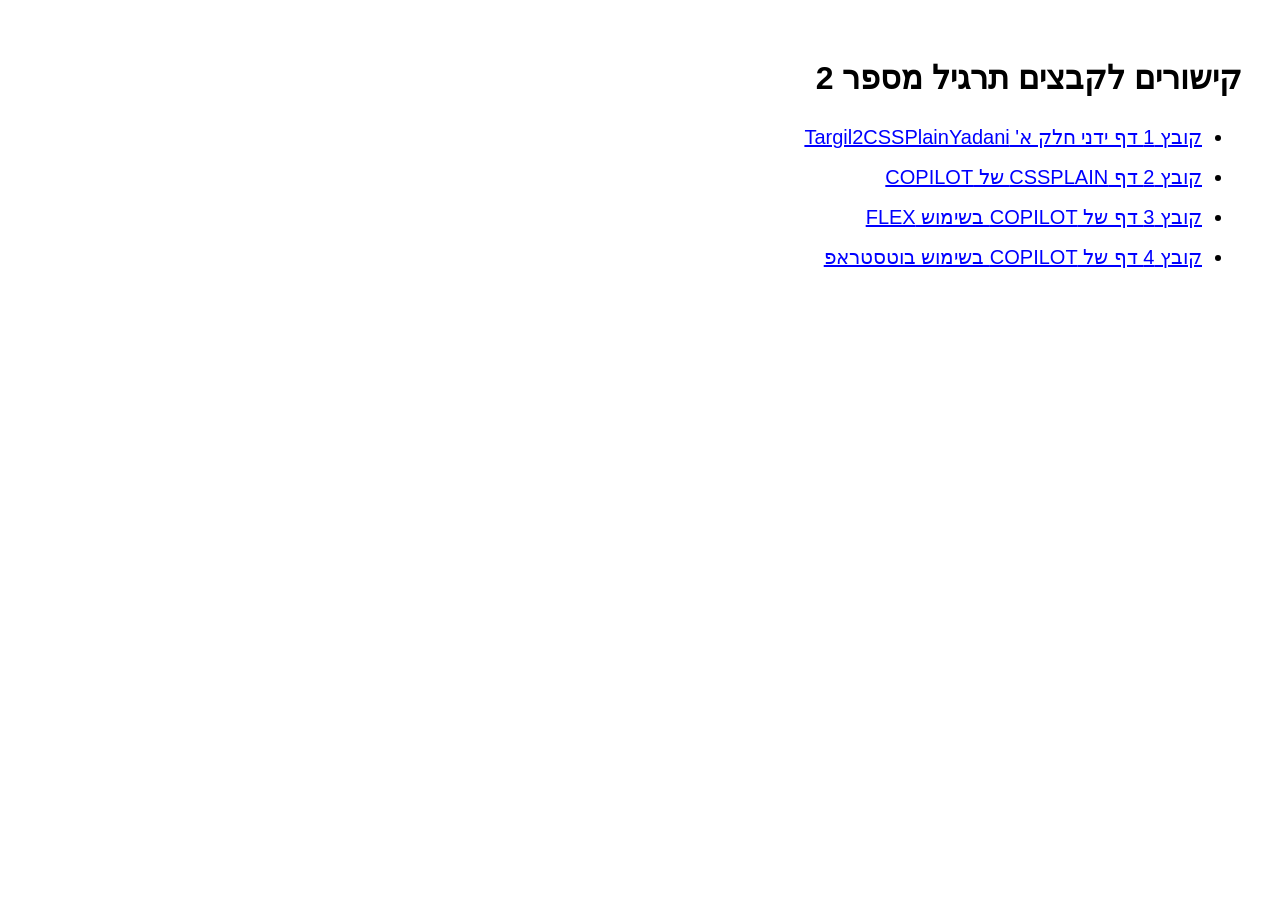
<file: index.html>
<!DOCTYPE html>
<html lang="he" dir="rtl">
<head>
    <meta charset="UTF-8">
    <title>תפריט קבצים</title>
    <style>
        body {
            font-family: Arial, sans-serif;
            padding: 30px;
        }
        h1 {
            margin-bottom: 20px;
        }
        ul {
            font-size: 20px;
            line-height: 2;
        }
        a {
            color: blue;
        }
    </style>
</head>
<body>

    <h1>קישורים לקבצים תרגיל מספר 2</h1>

    <ul>
        <li>
            <a href="https://razshemesh-dev.github.io/Targil2-Grid-Flex-Boostrap-and-AI/Targil2CSSPlainYadani.html"
               target="_blank">
               קובץ 1 דף ידני חלק א' Targil2CSSPlainYadani
            </a>
        </li>

        <li>
            <a href="https://razshemesh-dev.github.io/Targil2-Grid-Flex-Boostrap-and-AI/CSSPlaincopilot.html" target="_blank">קובץ 2 דף CSSPLAIN של COPILOT</a>
        </li>

        <li>
            <a href="https://razshemesh-dev.github.io/Targil2-Grid-Flex-Boostrap-and-AI/CSSFlexCopilot.html" target="_blank">קובץ 3 דף של COPILOT בשימוש FLEX</a>
        </li>
         <li>
            <a href="https://razshemesh-dev.github.io/Targil2-Grid-Flex-Boostrap-and-AI/BoostrapCopilot.html" target="_blank">קובץ 4 דף של COPILOT בשימוש בוטסטראפ</a>
        </li>
    </ul>

</body>

</html>
</file>
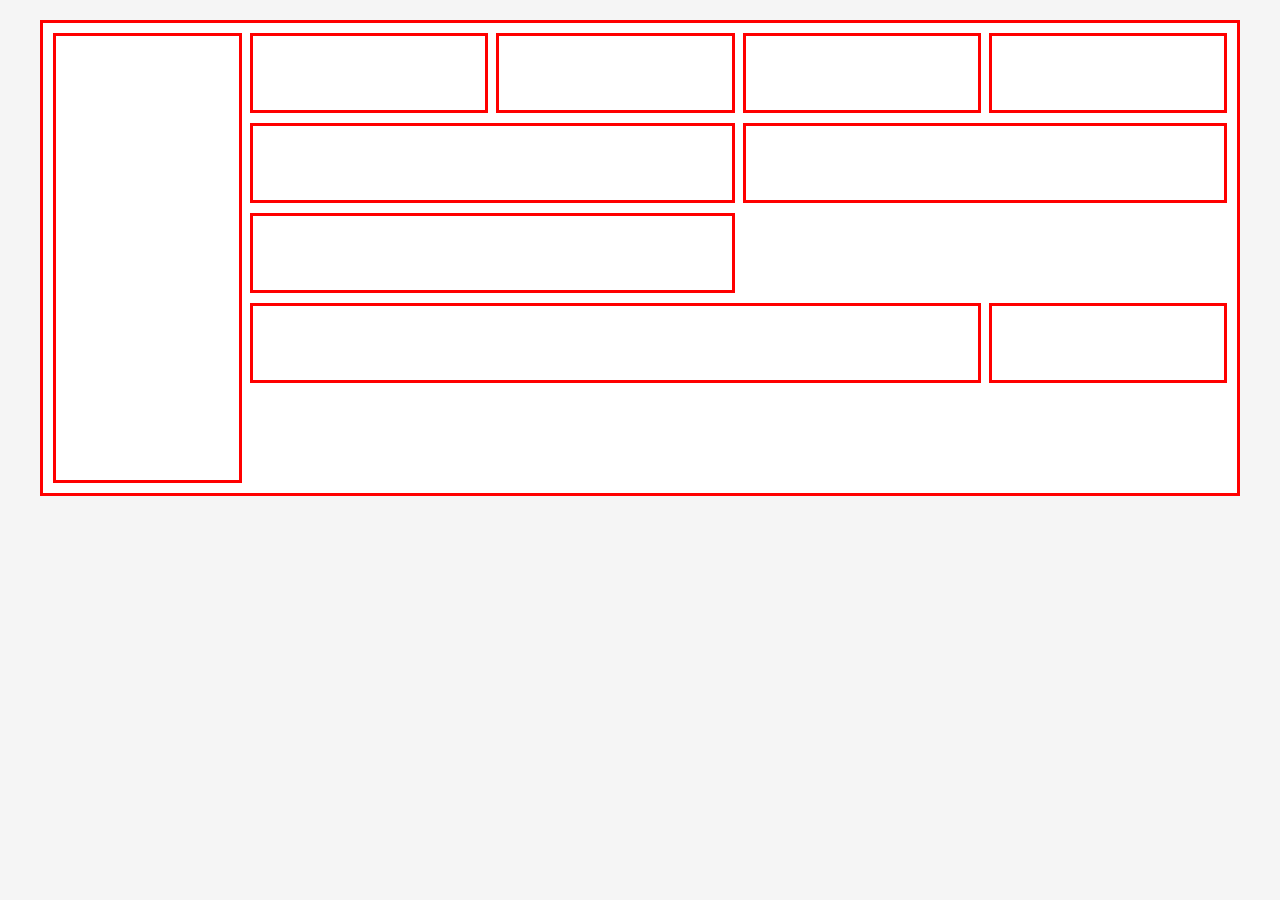
<file: BoostrapCopilot.html>
<!DOCTYPE html>
<html lang="en" dir="ltr">
<head>
  <meta charset="UTF-8">
  <meta name="viewport" content="width=device-width, initial-scale=1.0">
  <title>Bootstrap Layout</title>
  <link href="https://cdnjs.cloudflare.com/ajax/libs/bootstrap/5.3.0/css/bootstrap.min.css" rel="stylesheet">
  <link rel="stylesheet" href="boostrapCss.css">
  <body>
  <div class="main-container">
    <div class="row g-2">
      <div class="col-12 col-md-2">
        <div class="sidebar"></div>
      </div>
      <div class="col-12 col-md-10">
        <div class="row g-2">
          <div class="col-6 col-md-3">
            <div class="box"></div>
          </div>
          <div class="col-6 col-md-3">
            <div class="box"></div>
          </div>
          <div class="col-6 col-md-3">
            <div class="box"></div>
          </div>
          <div class="col-6 col-md-3">
            <div class="box"></div>
          </div>
        </div>
        <div class="row g-2">
          <div class="col-12 col-md-6">
            <div class="box"></div>
          </div>
          <div class="col-12 col-md-6">
            <div class="box"></div>
          </div>
        </div>
        <div class="row g-2">
          <div class="col-12 col-md-6">
            <div class="box"></div>
          </div>
        </div>
        <div class="row g-2">
          <div class="col-12 col-md-9">
            <div class="box"></div>
          </div>
          <div class="col-12 col-md-3">
            <div class="box"></div>
          </div>
        </div>
      </div>
    </div>
  </div>

  <script src="https://cdnjs.cloudflare.com/ajax/libs/bootstrap/5.3.0/js/bootstrap.bundle.min.js"></script>
</body>
</html>
</file>
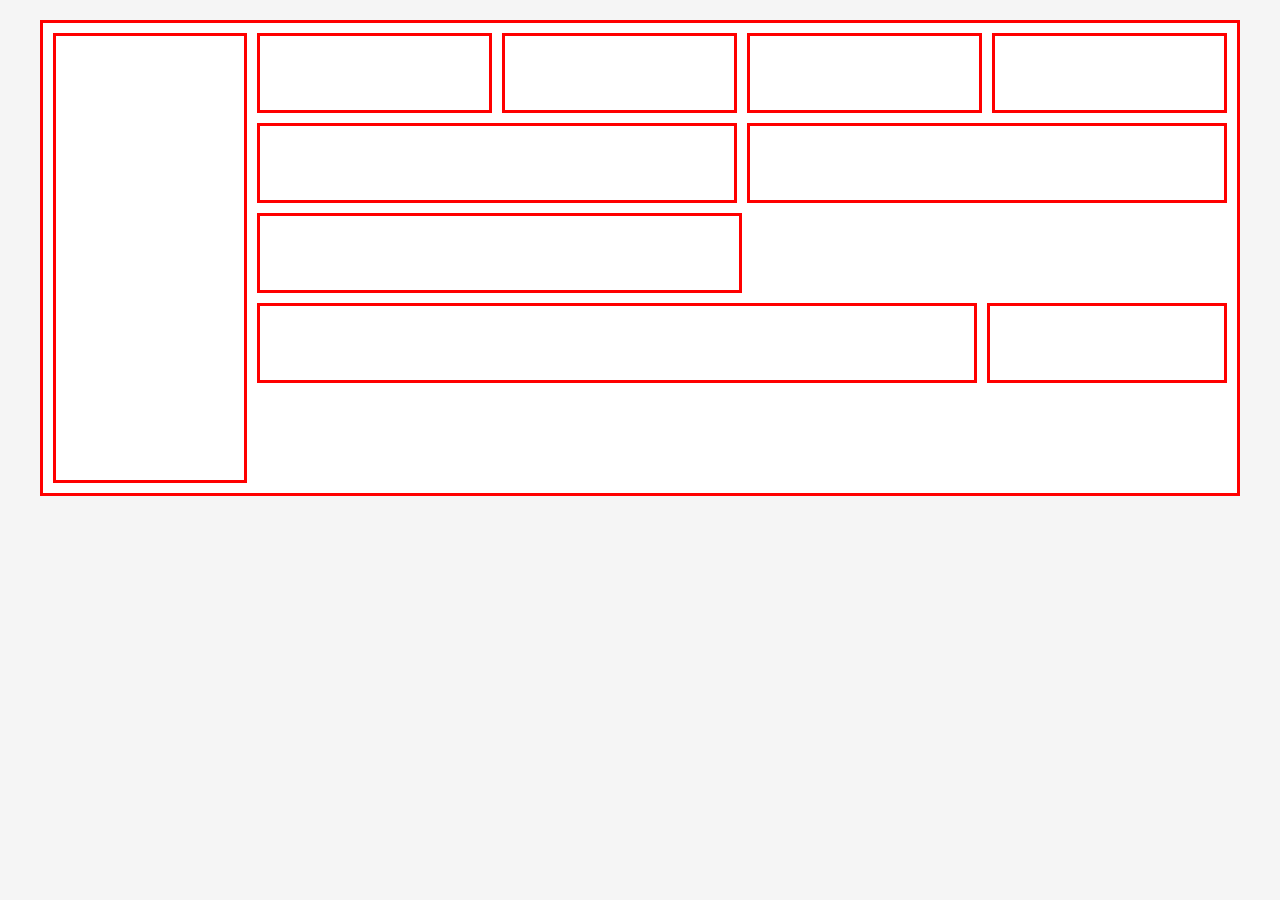
<file: CSSFlexCopilot.html>
<!DOCTYPE html>
<html lang="en" dir="ltr">
<head>
  <meta charset="UTF-8">
  <meta name="viewport" content="width=device-width, initial-scale=1.0">
  <link rel="stylesheet" href="styleFlexCopilot.css">
  <title>Flexbox Layout</title>
<body>
  <div class="container">
    <div class="sidebar"></div>
    <div class="main-content">
      <div class="row">
        <div class="box col-3"></div>
        <div class="box col-3"></div>
        <div class="box col-3"></div>
        <div class="box col-3"></div>
      </div>
      <div class="row">
        <div class="box col-6"></div>
        <div class="box col-6"></div>
      </div>
      <div class="row">
        <div class="box col-6"></div>
      </div>
      <div class="row">
        <div class="box col-9"></div>
        <div class="box col-3"></div>
      </div>
    </div>
  </div>
</body>
</html>
</file>
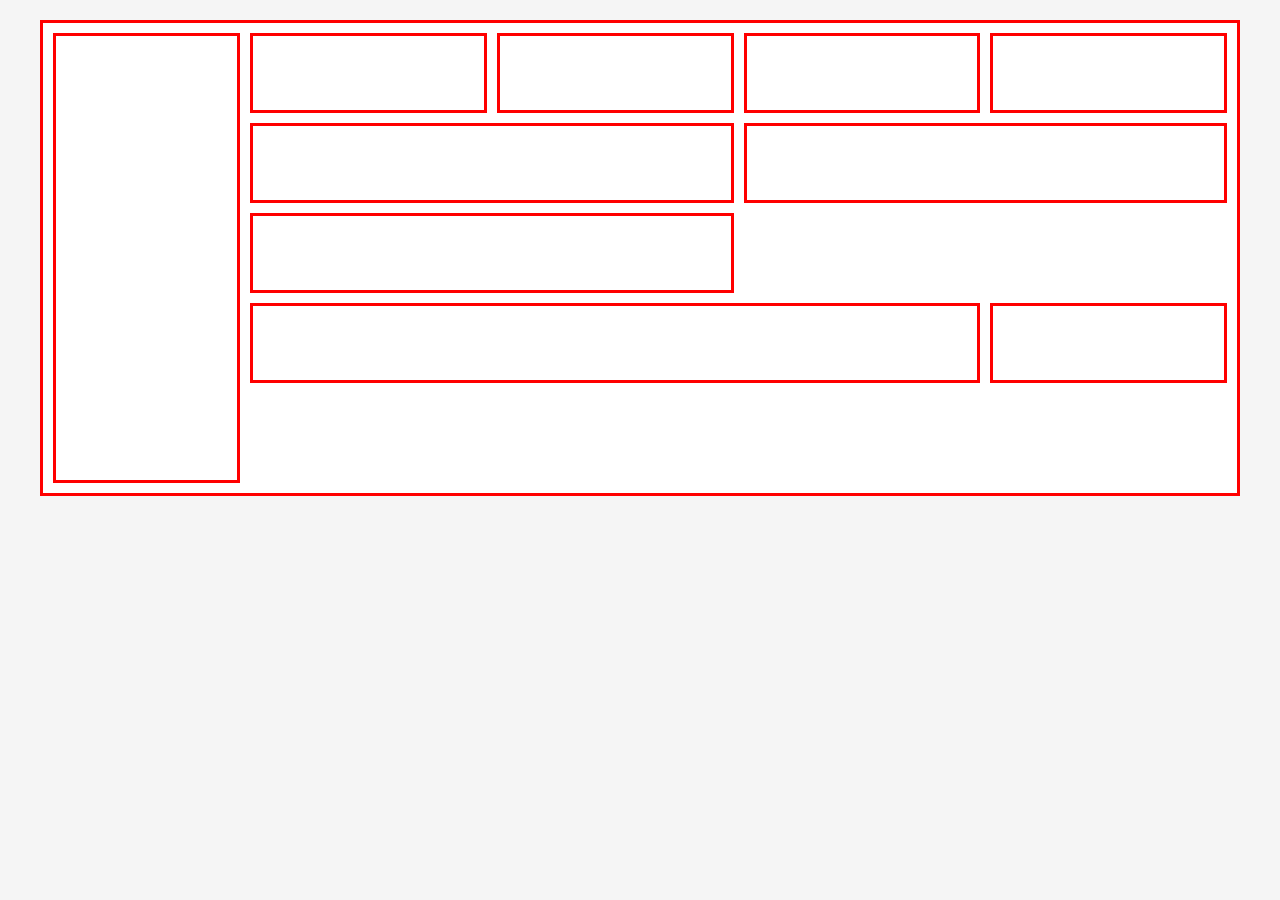
<file: CSSPlaincopilot.html>
<!DOCTYPE html>
<html lang="en" dir="ltr">
     <link rel="stylesheet" href="styleCopilot.css">
<head>
  <meta charset="UTF-8">
  <meta name="viewport" content="width=device-width, initial-scale=1.0">
  <title>Grid Layout</title>
  <body>
  <div class="container">
    <div class="row">
      <div class="sidebar"></div>
      <div class="main-row">
        <div class="row">
          <div class="box col-3"></div>
          <div class="box col-3"></div>
          <div class="box col-3"></div>
          <div class="box col-3"></div>
        </div>
        <div class="row">
          <div class="box col-6"></div>
          <div class="box col-6"></div>
        </div>
        <div class="row">
          <div class="box col-6"></div>
        </div>
        <div class="row">
          <div class="box col-9"></div>
          <div class="box col-3"></div>
        </div>
      </div>
    </div>
  </div>
</body>
</html>
</file>
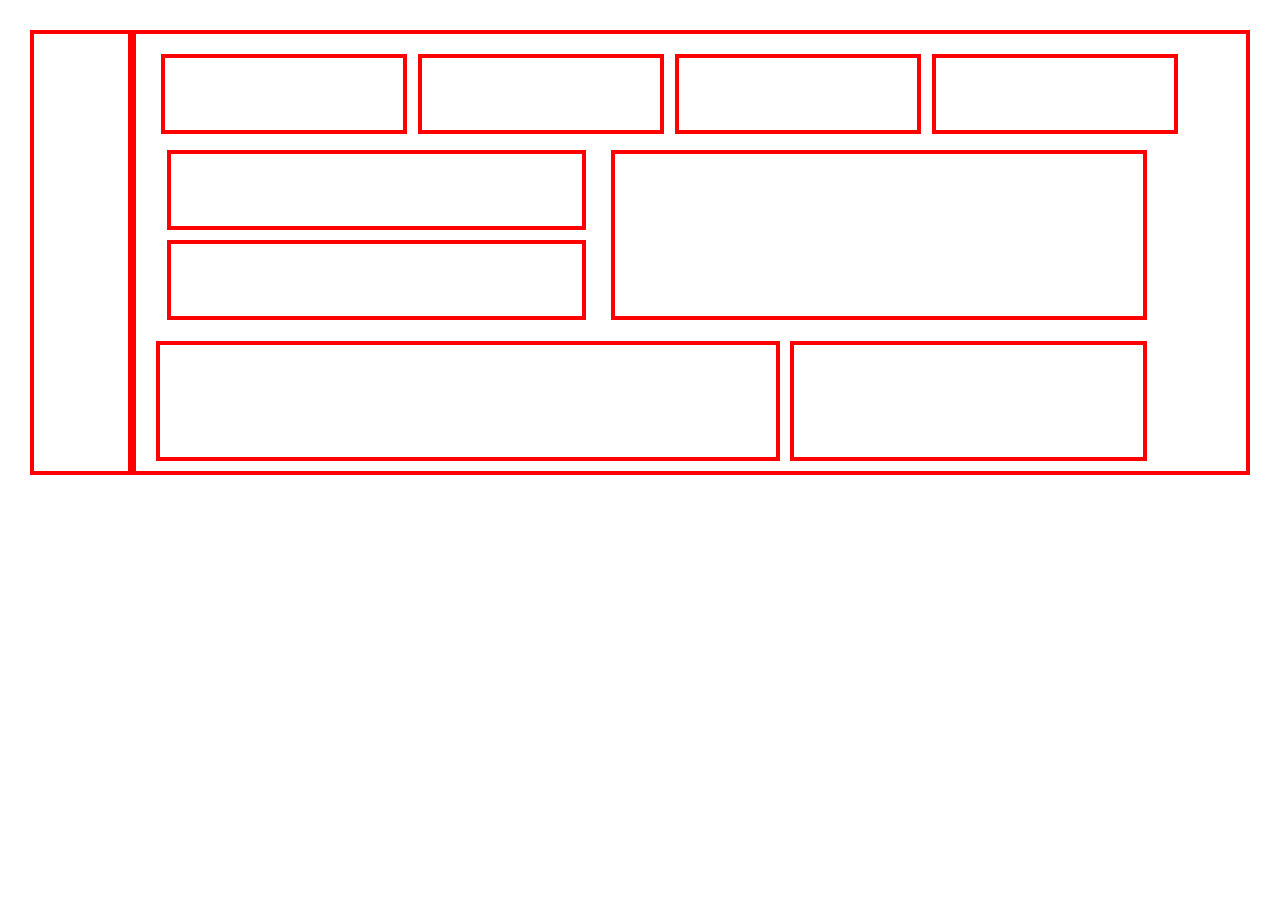
<file: Targil2CSSPlainYadani.html>
<!DOCTYPE html>
<html lang="en">
    <link rel="stylesheet" href="style4grid.css">
 <html>
<head>
    <meta name="viewport" content="width=device-width, initial-scale=1.0">
    <title>Grid</title>
</head>
<body>
   <div class="row">
    <!-- עמודה שמאלית -->
    <div class="col-1" >

    </div>

    <div class="col-11">
        <!-- שורה עליונה -->
        <div class="row">
            <div class="col-3"></div>
            <div class="col-3"></div>
            <div class="col-3"></div>
            <div class="col-3"></div>
        </div>

        <!-- שורה אמצעית -->
       
           <div class="row2">
            <div class="col-5" >
                <div class="col-12" ></div>
                <div class="col-12" ></div>
            </div>

            <div class="col-6" ></div>
           </div>
        
           <!-- שורה תחתונה -->
         <div class="row3">
            <div class="col-7" ></div>
            <div class="col-4" ></div>
        </div>
</div>

</body>
</html>
</file>
<file: boostrapCss.css>
body {
      padding: 20px;
      background-color: #f5f5f5;
    }

    .main-container {
      max-width: 1200px;
      margin: 0 auto;
      background-color: white;
      padding: 10px;
      border: 3px solid #ff0000;
    }

    .sidebar {
      border: 3px solid #ff0000;
      min-height: 450px;
    }

    .box {
      border: 3px solid #ff0000;
      min-height: 80px;
      margin-bottom: 10px;
    }

    .row {
      margin-bottom: 10px;
    }

    .row:last-child {
      margin-bottom: 0;
    }

    .box:last-child {
      margin-bottom: 0;
    }

    @media (max-width: 750px) {
      .sidebar {
        min-height: 200px;
        margin-bottom: 10px;
      }
    }
</file>
<file: styleFlexCopilot.css>
* {
      margin: 0;
      padding: 0;
      box-sizing: border-box;
    }

    body {
      padding: 20px;
      background-color: #f5f5f5;
      font-family: Arial, sans-serif;
    }

    .container {
      max-width: 1200px;
      margin: 0 auto;
      background-color: white;
      padding: 10px;
      border: 3px solid #ff0000;
      display: flex;
      gap: 10px;
    }

    .sidebar {
      width: 16.66%;
      border: 3px solid #ff0000;
      min-height: 450px;
    }

    .main-content {
      width: 83.33%;
      display: flex;
      flex-direction: column;
    }

    .row {
      display: flex;
      width: 100%;
      gap: 10px;
      margin-bottom: 10px;
    }

    .row:last-child {
      margin-bottom: 0;
    }

    .col-1 {width: 8.33%;} 
    .col-2 {width: 16.66%;} 
    .col-3 {width: 25%;} 
    .col-4 {width: 33.33%;} 
    .col-5 {width: 41.66%;} 
    .col-6 {width: 50%;}
    .col-7 {width: 58.33%;}
    .col-8 {width: 66.66%;}
    .col-9 {width: 75%;} 
    .col-10 {width: 83.33%;}
    .col-11 {width: 91.66%;}
    .col-12 {width: 100%;}

    .box {
      border: 3px solid #ff0000;
      min-height: 80px;
    }

    .box:first-child {
      margin-right: 0;
    }

    @media (max-width: 750px) {
      .container {
        flex-direction: column;
      }

      .sidebar {
        width: 100%;
        min-height: 200px;
        margin-bottom: 10px;
      }

      .main-content {
        width: 100%;
      }

      .row {
        flex-direction: column;
      }

      .col-1, .col-2, .col-3, .col-4,
      .col-5, .col-6, .col-7, .col-8,
      .col-9, .col-10, .col-11, .col-12 {
        width: 100%;
      }

      .box {
        margin-bottom: 10px;
      }

      .box:last-child {
        margin-bottom: 0;
      }

      .row:last-child .box:last-child {
        margin-bottom: 0;
      }
    }
</file>
<file: styleCopilot.css>
* {
      margin: 0;
      padding: 0;
      box-sizing: border-box;
    }

    body {
      padding: 20px;
      background-color: #f5f5f5;
      font-family: Arial, sans-serif;
    }

    .container {
      max-width: 1200px;
      margin: 0 auto;
      background-color: white;
      padding: 10px;
      border: 3px solid #ff0000;
    }

    .row {
      width: 100%;
      display: grid;
      grid-template-columns: repeat(12, 1fr);
      gap: 10px;
      margin-bottom: 10px;
    }

    .row:last-child {
      margin-bottom: 0;
    }

    .col-1 {grid-column: span 1;} 
    .col-2 {grid-column: span 2;} 
    .col-3 {grid-column: span 3;} 
    .col-4 {grid-column: span 4;} 
    .col-5 {grid-column: span 5;} 
    .col-6 {grid-column: span 6;}
    .col-7 {grid-column: span 7;}
    .col-8 {grid-column: span 8;}
    .col-9 {grid-column: span 9;} 
    .col-10 {grid-column: span 10;}
    .col-11 {grid-column: span 11;}
    .col-12 {grid-column: span 12;}

    .box {
      border: 3px solid #ff0000;
      min-height: 80px;
    }

    .sidebar {
      grid-column: span 2;
      grid-row: 1 / 5;
      border: 3px solid #ff0000;
      min-height: 450px;
    }

    .main-row {
      grid-column: span 10;
    }

    @media (max-width: 750px) {
      .container {
        padding: 10px;
      }

      .row {
        grid-template-columns: 1fr;
      }

      .col-1, .col-2, .col-3, .col-4,
      .col-5, .col-6, .col-7, .col-8,
      .col-9, .col-10, .col-11, .col-12,
      .sidebar, .main-row {
        grid-column: span 1;
      }

      .sidebar {
        grid-row: auto;
        min-height: 200px;
      }
    }
</file>
<file: style4grid.css>
* {
        margin: 0px;
        padding: 10px;
        box-sizing: border-box;
        }
         
         
.col-1 {width: 8.33%;} 
.col-2 {width: 16.66%;} 
.col-3 {width: 25%;} 
.col-4 {width: 33.33%;} 
.col-5 {width: 41.66%;} 
.col-6 {width: 50%;}
.col-7 {width: 58.33%;}
.col-8 {width: 66.66%;}
.col-9 {width: 75%;} 
.col-10 {width: 83.33%;}
.col-11 {width: 91.66%;}
.col-12 {width: 100%;}
    [class*="col-"] 
    { float: left; border: 4px solid red;min-height: 80px; }

   .col-1{
        height: 445px;
   } 

   .col-3 {
        width: 23%;
        margin-left: 0.5%;
        margin-right: 0.5%;
        margin-bottom: 0.5%;
    }
.col-12 {
    width: 99%;
    margin-bottom: 10px;
    height: 80px; margin-bottom: 10px;
    
}
.col-5{
    border: 1px solid white;
    margin-right: 10px;
}

.col-6{
    height: 170px;
    margin-top: 1%;
}
.col-4{
    height: 120px; 
}
.col-7{
    height: 120px; margin-right: 10px;
}

/* Media Query for mobile */
@media (max-width: 750px) {
    [class*="col-"] {
        width: 100%;
        margin: 0;
        margin-bottom: 10px;
    }
    
    .col-3 {
        width: 100%;
        margin: 0;
        margin-bottom: 10px;
    }
}
</file>
